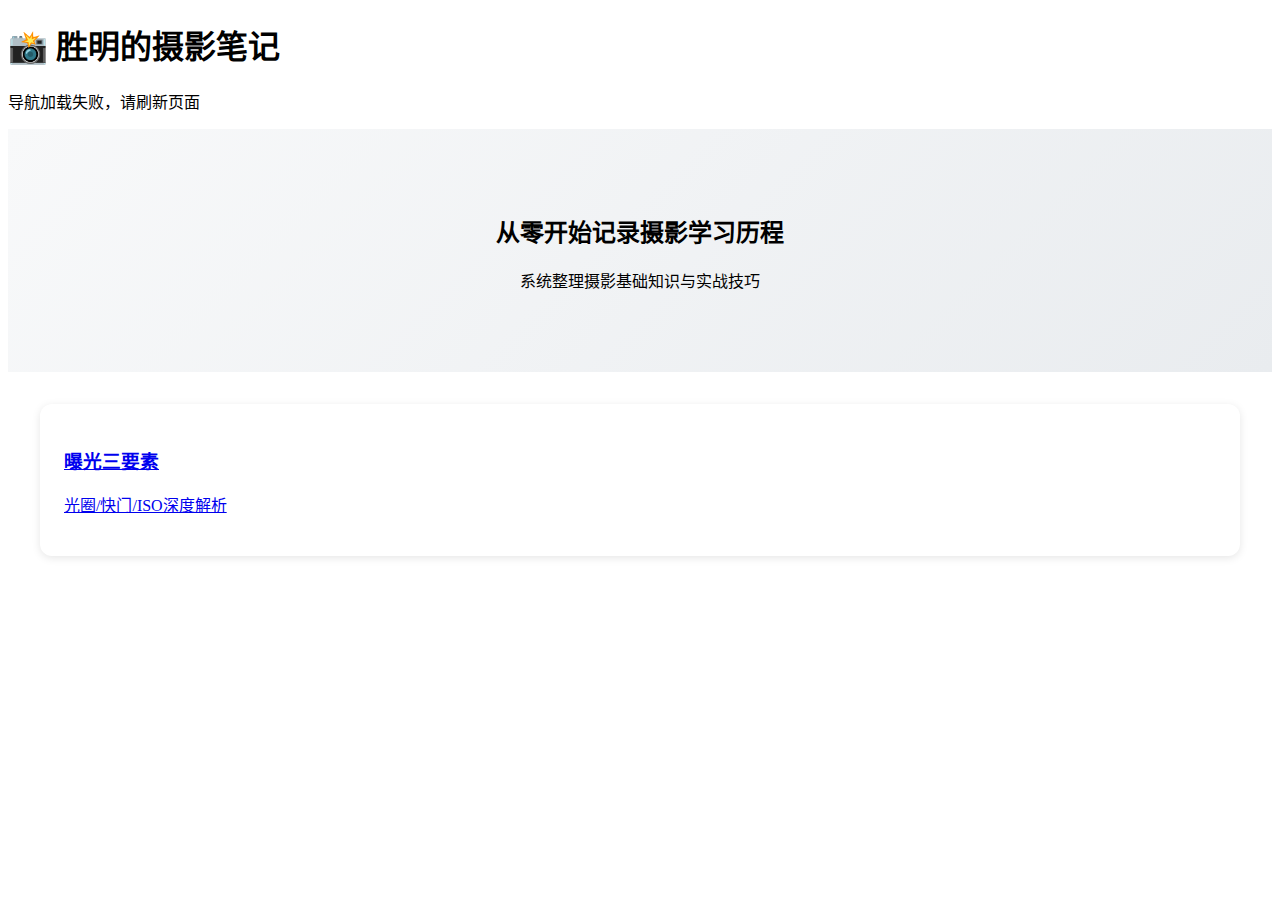
<file: public/index.html>
<!DOCTYPE html>
<html lang="zh-CN">
<head>
  <meta charset="UTF-8">
  <meta name="viewport" content="width=device-width, initial-scale=1.0">
  <title>胜明的摄影笔记</title>
  <link rel="stylesheet" href="assets/css/main.css">
  <style>
    .hero {
      background: linear-gradient(135deg, #f8f9fa 0%, #e9ecef 100%);
      padding: 4rem 2rem;
      text-align: center;
    }
    .nav-grid {
      display: grid;
      grid-template-columns: repeat(auto-fit, minmax(200px, 1fr));
      gap: 1rem;
      padding: 2rem;
    }
  </style>
</head>
<body>
  <header class="site-header">
    <div class="header-content">
      <h1>📸 胜明的摄影笔记</h1>
      <nav id="dynamic-nav"></nav>
    </div>
  </header>

  <main>
    <section class="hero">
      <h2>从零开始记录摄影学习历程</h2>
      <p>系统整理摄影基础知识与实战技巧</p>
    </section>

    <div class="nav-grid">
      <a href="tutorials/exposure.html" class="card">
        <h3>曝光三要素</h3>
        <p>光圈/快门/ISO深度解析</p>
      </a>
      <!-- 其他导航卡片 -->
    </div>
  </main>

<script>
  fetch('/src/nav.json')
    .then(response => {
      if (!response.ok) throw new Error(`HTTP error! status: ${response.status}`);
      return response.json();
    })
    .then(data => {
      const navContainer = document.getElementById('dynamic-nav');
      navContainer.innerHTML = `
        <ul class="nav-list">
          ${data.map(item => `
            <li>
              <a href="${item.url}" class="nav-link">
                ${item.title}
              </a>
            </li>
          `).join('')}
        </ul>
      `;
    })
    .catch(error => {
      console.error('导航加载失败:', error);
      document.getElementById('dynamic-nav').innerHTML = '<p>导航加载失败，请刷新页面</p>';
    });
</script>
</file>
<file: public/assets/css/main.css>
.main-nav {
  display: flex;
  gap: 2rem;
  padding: 1rem;
  background: rgba(255,255,255,0.95);
  backdrop-filter: blur(5px);
  position: sticky;
  top: 0;
  z-index: 100;
}

.nav-link {
  padding: 0.5rem 1rem;
  border-radius: 8px;
  transition: all 0.3s ease;
}

.card {
  background: white;
  padding: 1.5rem;
  border-radius: 12px;
  box-shadow: 0 2px 8px rgba(0,0,0,0.1);
}
</file>
